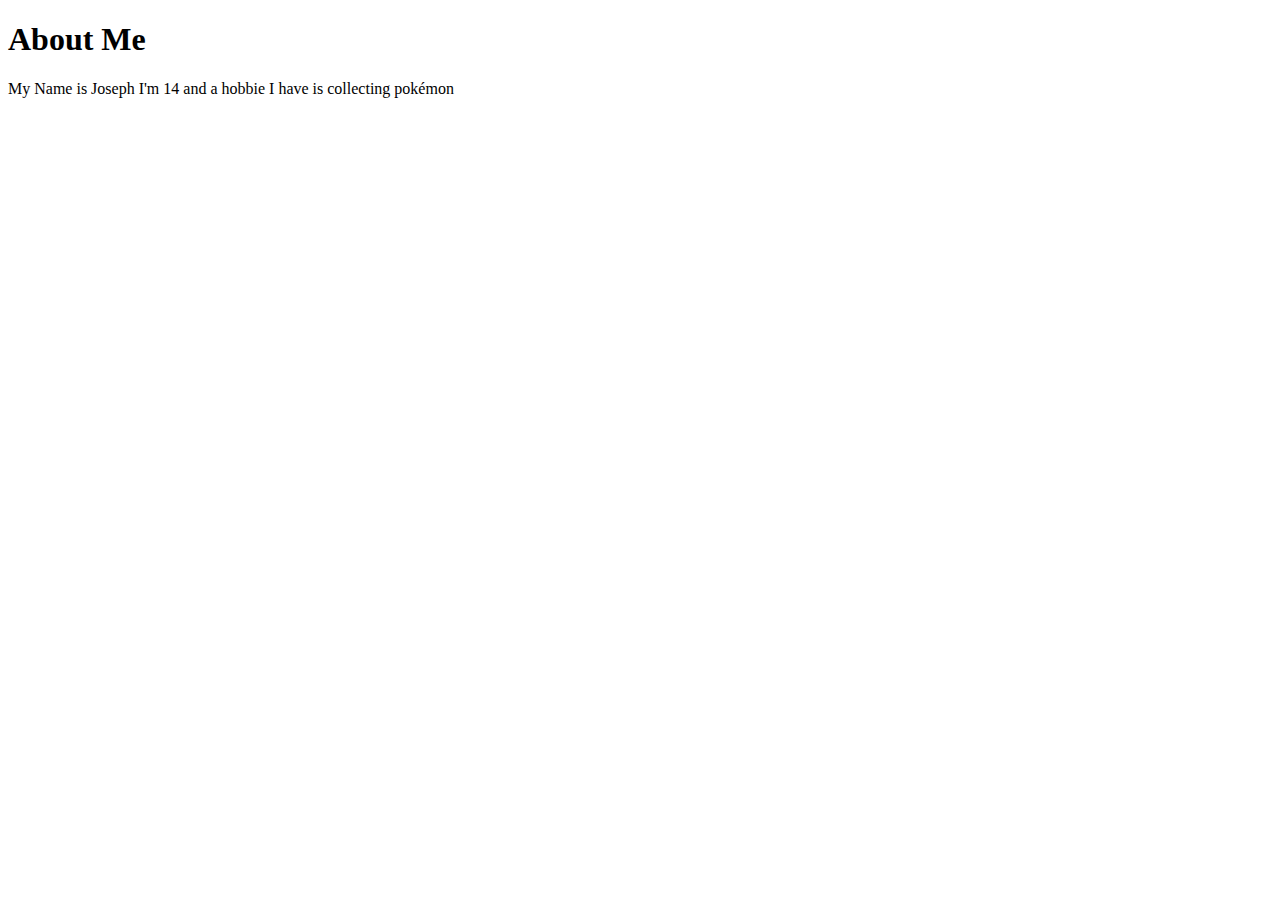
<file: webdev/index.html>
<!DOCTYPE html>
    <html lang="en">
    <head>
        <meta charset="UTF-8">
        <meta name="viewport" content="width=device-width, initial-scale=1.0">
        <title>Document</title>
        <h1>About Me</h1>
    </head>
    <body>
        <p>My Name is Joseph I'm 14 and a hobbie I have is collecting 
         pokémon </p>
    </body>
    </html>
</file>
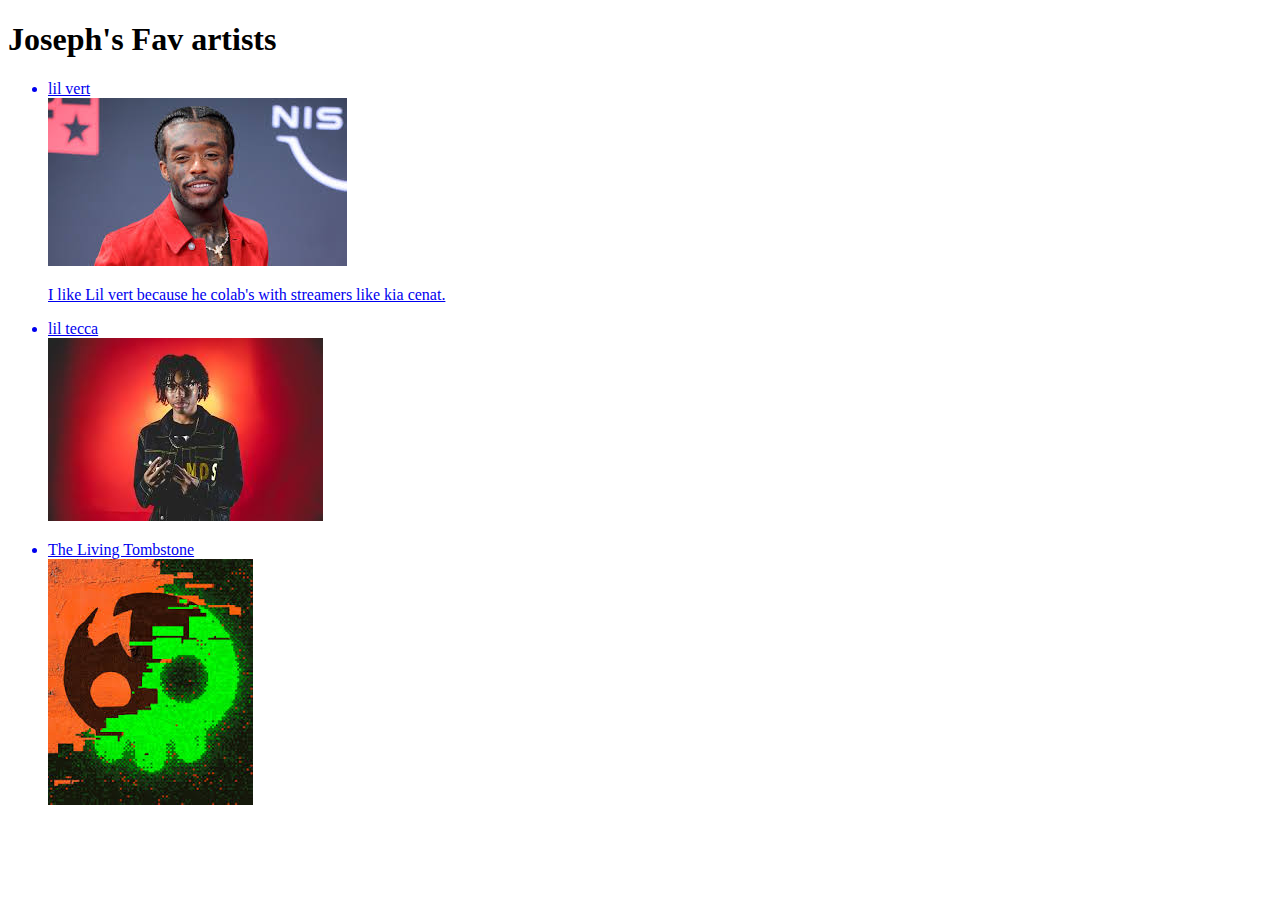
<file: webdev/week1/HTMLReview.html>
<!DOCTYPE html>
<html lang="en">
<head>
    <meta charset="UTF-8">
    <meta name="viewport" content="width=device-width, initial-scale=1.0">
    <title>Document</title>
    <h1>Joseph's Fav artists</h1>
</head>
<body>
    <ul>
        <a href="https://www.youtube.com/watch?v=11DoZ4Fl928&pp=ygUIbGlsIHZlcnQ%3D"a> 
        <li>lil vert</li>
        <img src="negus.jpeg" alt="fghjk">
        <P>I like Lil vert because he colab's with streamers like kia cenat. </P>

    <a href="https://www.youtube.com/watch?v=11DoZ4Fl928&pp=ygUMbGlsIHV6aSB2ZXJ0"a>
        <li>lil tecca</li>
        <img src="donles.jpeg" alt="">
        <p></p>

        <a href="https://www.youtube.com/watch?v=9Zj0JOHJR-s&pp=ygUUdGhlIGxpdmluZyB0b21ic3RvbmU%3D">
            <li>The Living Tombstone</li>
        <img src="download (1).jpeg" alt="">
        
    </ul>
</body>
</file>
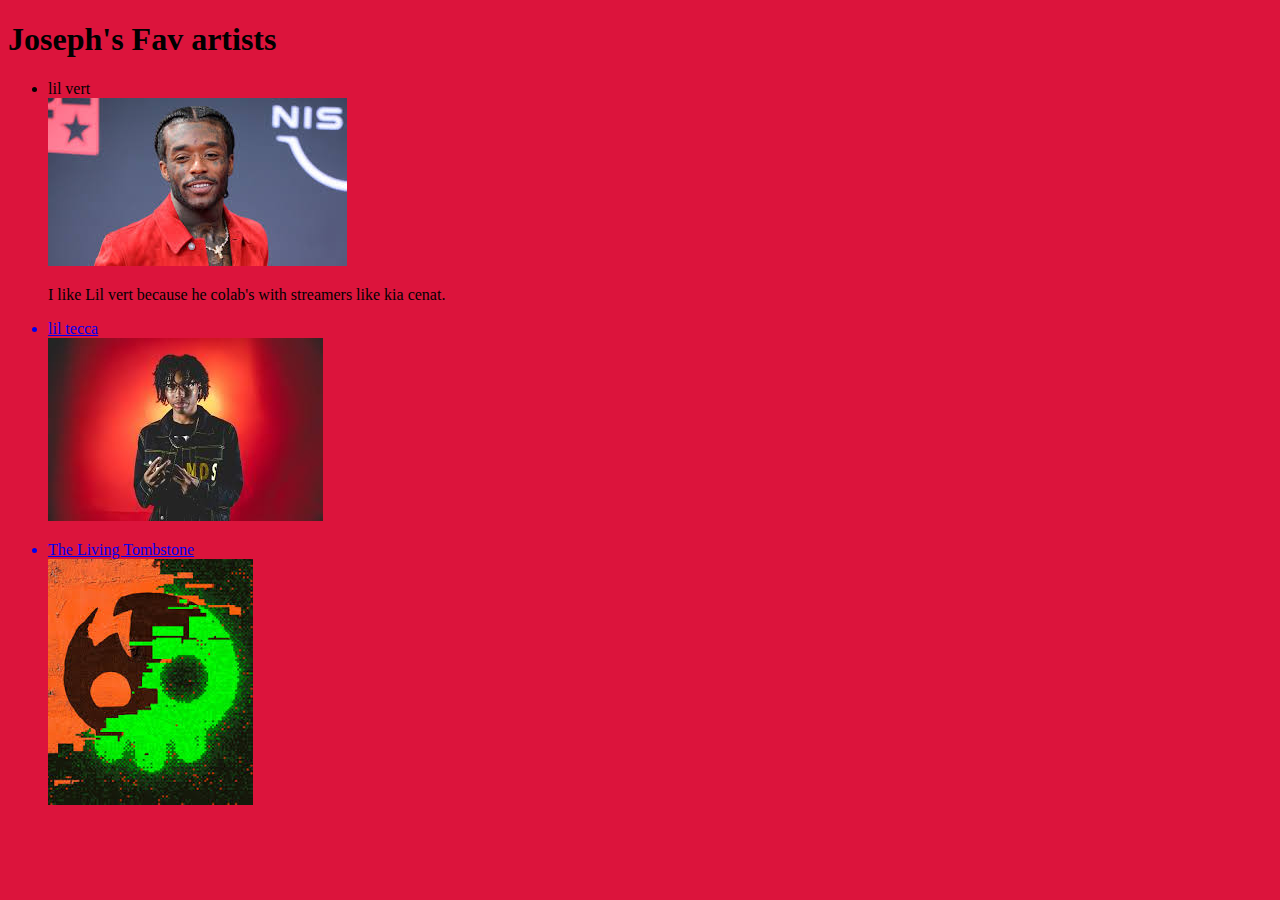
<file: webdev/week2/HTMLReview.html>
<!DOCTYPE html>
<html lang="en">
<head>
    <meta charset="UTF-8">
    <meta name="viewport" content="width=device-width, initial-scale=1.0">
    <title>Document</title>
    <link rel="stylesheet" href="FaveArtis.css">
    <h1>Joseph's Fav artists</h1>
</head>
<body>
    <ul>
        <a href="https://www.youtube.com/watch?v=11DoZ4Fl928&pp=ygUIbGlsIHZlcnQ%3D"></a>
        <li>lil vert</li>
        <img src="negus.jpeg" alt="fghjk">
        <P>I like Lil vert because he colab's with streamers like kia cenat. </P>

    <a href= "https://www.youtube.com/watch?v=coqEyxNcJmA&list=RDcoqEyxNcJmA&start_radio=1&pp=ygURNTAwIGxicyBsaWwgdGVjY2GgBwE%3D"a>
        <li>lil tecca</li>
        <img src="donles.jpeg" alt="">
        <p></p>

        <a href="https://www.youtube.com/watch?v=9Zj0JOHJR-s&pp=ygUUdGhlIGxpdmluZyB0b21ic3RvbmU%3D">
            <li>The Living Tombstone</li>
        <img src="download (1).jpeg" alt="">
        
    </ul>
</body>
</file>
<file: webdev/week2/FaveArtis.css>
body {
background-color: crimson
}

p{
    color:black;
}
</file>
